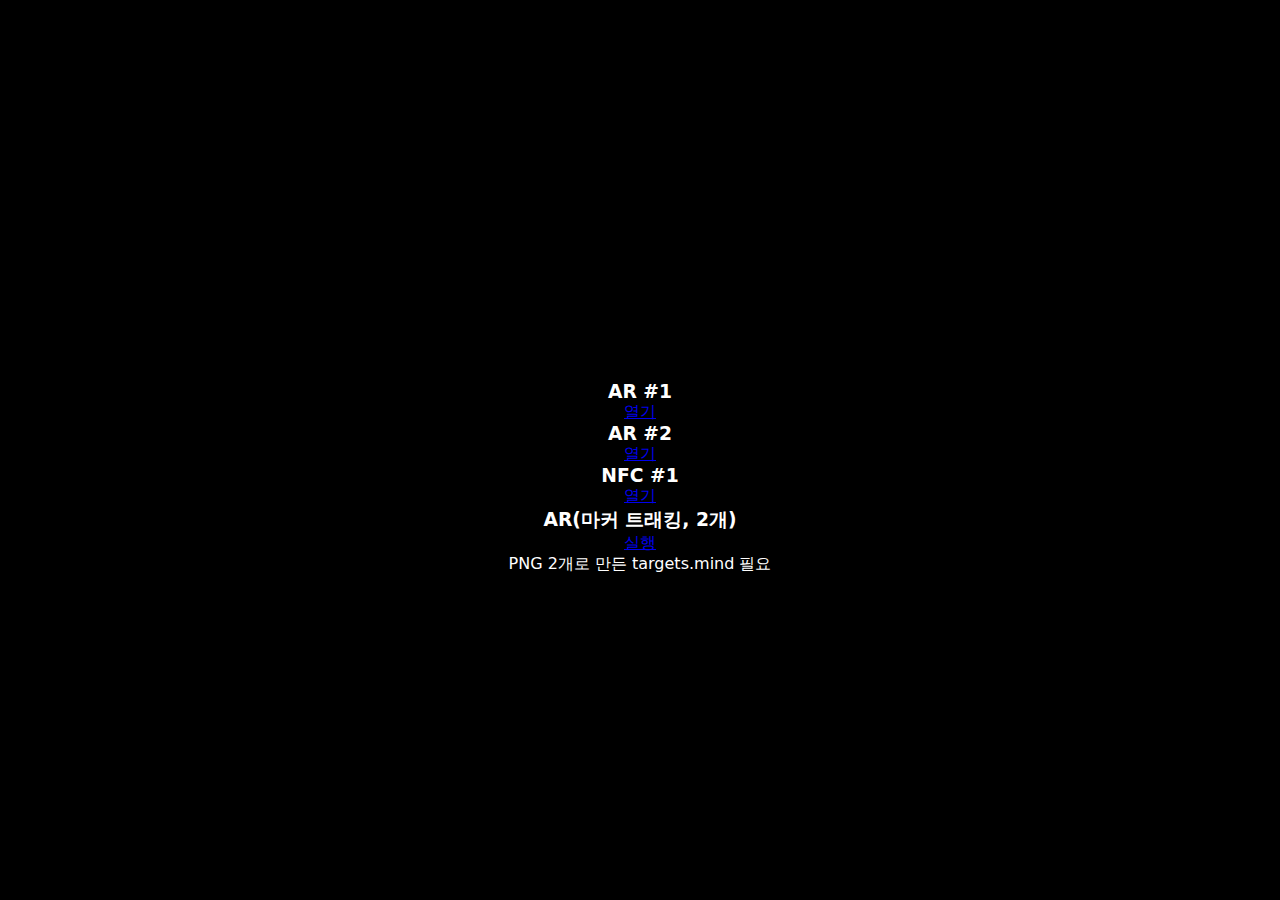
<file: we/index.html>
<!doctype html>
<html lang="ko">
<head>
  <meta charset="utf-8">
  <meta name="viewport" content="width=device-width,initial-scale=1">
  <title>WE | 소리가든</title>
  <!-- we/ 폴더 기준이니까 한 단계 위의 assets 사용 -->
  <link rel="stylesheet" href="../assets/css/style.css">
</head>
<body>
  <div class="wrap">
    <h1>WE</h1>
    <div class="grid">
      <!-- /we/ar/1/ 로 이동 -->
      <div class="card">
        <h3>AR #1</h3>
        <a class="btn" href="ar/1/">열기</a>
      </div>

      <!-- /we/ar/2/ 로 이동 -->
      <div class="card">
        <h3>AR #2</h3>
        <a class="btn" href="ar/2/">열기</a>
      </div>

      <!-- /nfc/1/ (루트 기준 nfc)로 이동 -->
      <div class="card">
        <h3>NFC #1</h3>
        <a class="btn" href="../nfc/1/">열기</a>
      </div>

      <!-- /we/ar/mindar/ 로 이동 -->
      <div class="card">
        <h3>AR(마커 트래킹, 2개)</h3>
        <a class="btn" href="ar/mindar/">실행</a>
        <div class="note">PNG 2개로 만든 targets.mind 필요</div>
      </div>
    </div>
  </div>
</body>
</html>
</file>
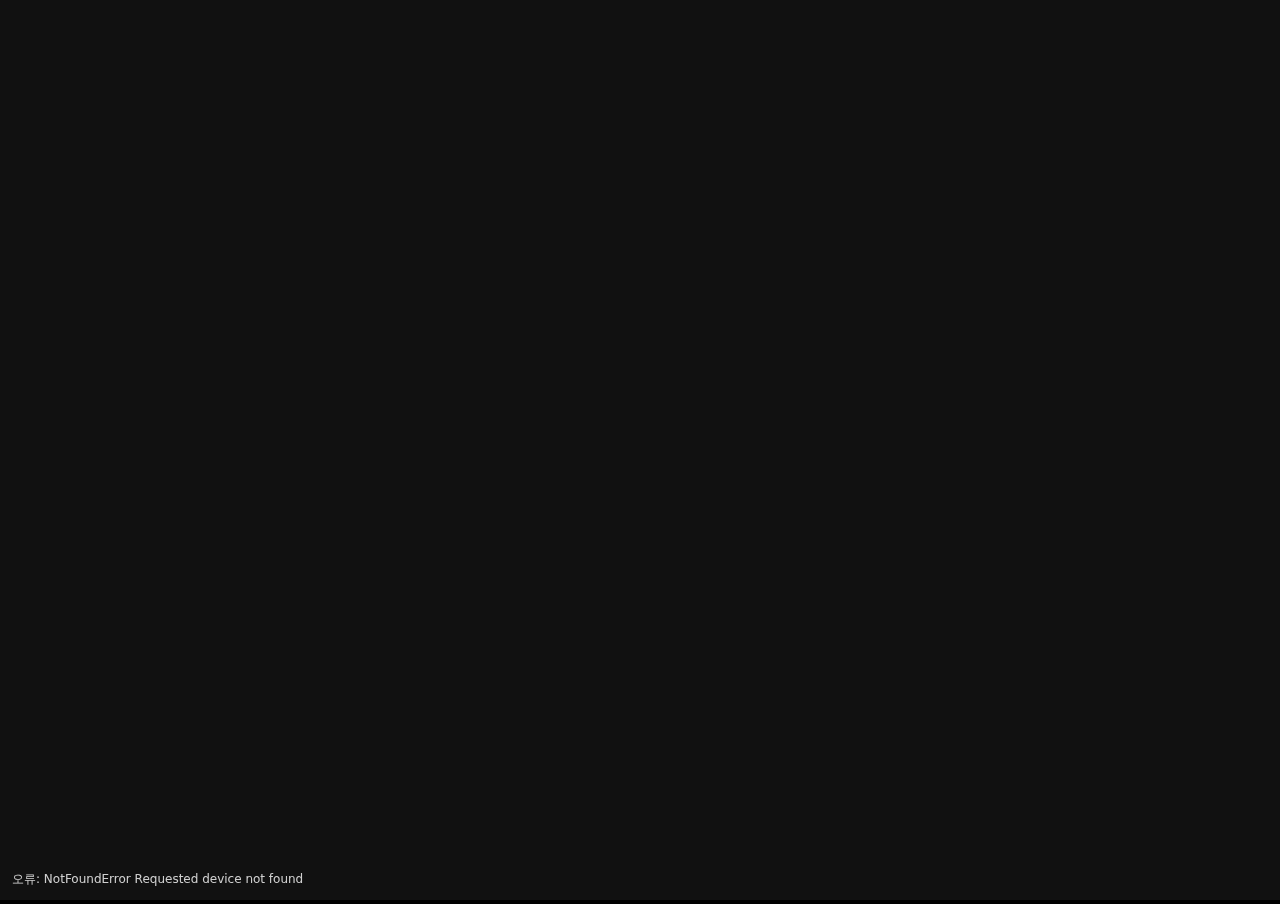
<file: we/ar/camtest.html>
<!doctype html>
<html lang="ko">
<meta charset="utf-8" />
<meta name="viewport" content="width=device-width,initial-scale=1,viewport-fit=cover" />
<title>카메라 테스트</title>
<style>
  html,body{margin:0;height:100%;background:#000;color:#fff;font-family:system-ui}
  #v{width:100vw;height:100vh;object-fit:cover;background:#111}
  #log{position:fixed;left:12px;bottom:12px;font-size:12px;opacity:.8}
</style>
<body>
  <video id="v" playsinline autoplay muted></video>
  <div id="log">대기중…</div>
<script>
(async () => {
  const log = (...a)=>document.getElementById('log').textContent=a.join(' ');
  try{
    const s = await navigator.mediaDevices.getUserMedia({video:{facingMode:"environment"}});
    v.srcObject = s; log('카메라 OK');
  }catch(e){ log('오류:', e.name, e.message); console.error(e); }
})();
</script>
</body>
</html>
</file>
<file: assets/css/style.css>
/* 기본 스타일 설정 */
* {
  margin: 0;
  padding: 0;
  box-sizing: border-box;
}

html, body {
  width: 100%;
  height: 100%;
  background-color: #000; /* 검정 배경 */
  color: #fff;            /* 흰색 글씨 */
  font-family: 'Pretendard', -apple-system, BlinkMacSystemFont, system-ui, sans-serif;
  display: flex;
  justify-content: center;
  align-items: center;
  text-align: center;
}

/* 중앙 텍스트 */
h1 {
  font-size: 3rem;         /* 기본: 약 48px */
  font-weight: 600;
  letter-spacing: 2px;
  opacity: 0;
  animation: fadeIn 1.5s ease-out forwards;
}

/* 부드러운 등장 효과 */
@keyframes fadeIn {
  from { opacity: 0; transform: translateY(20px); }
  to { opacity: 1; transform: translateY(0); }
}

/* 반응형 크기 조정 */
@media (max-width: 600px) {
  h1 { font-size: 2rem; }
}
</file>
